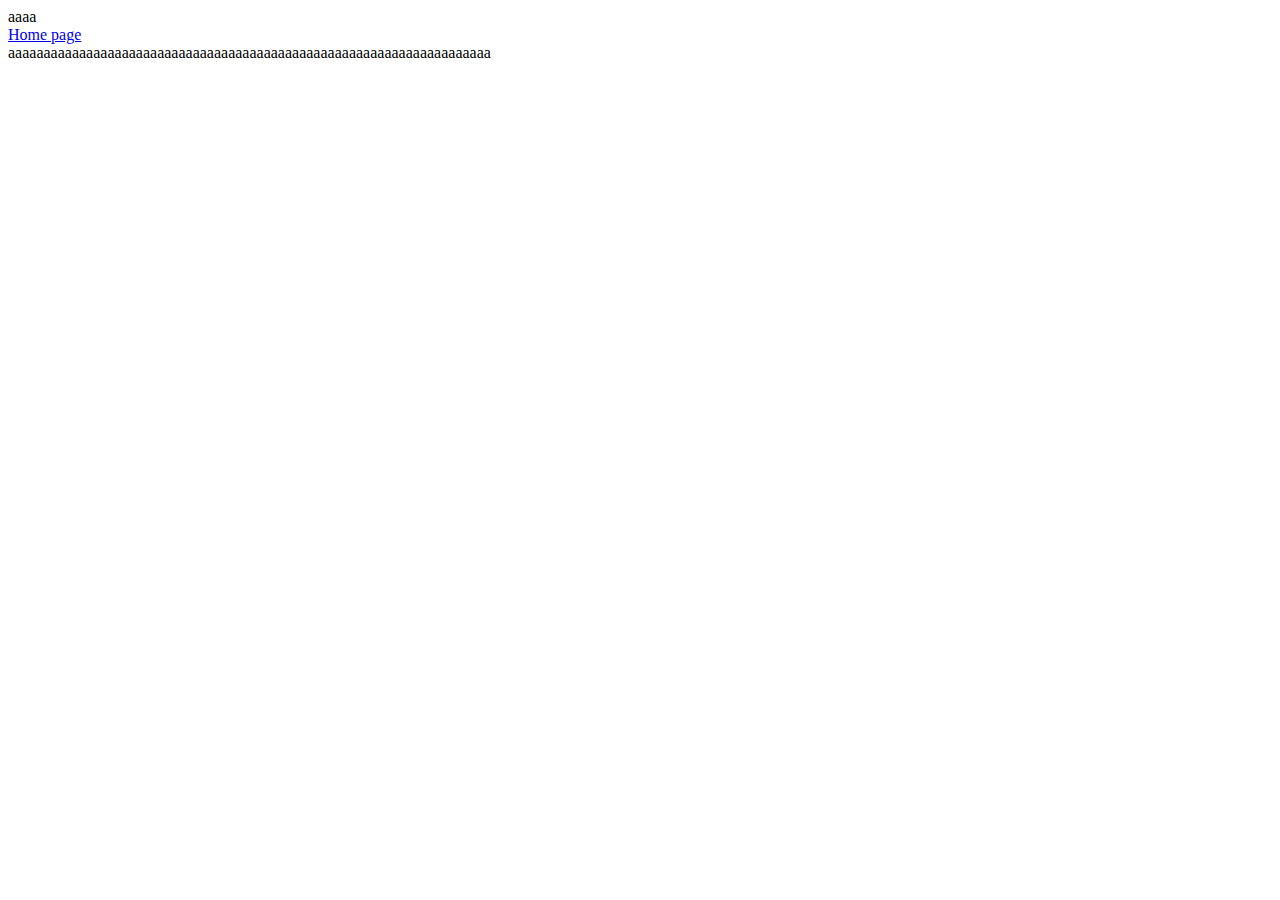
<file: about_us.html>
<!DOCTYPE html>
<html>
    <link rel="stylesheet" href="style.css"/>
<head>
    aaaa

</head>



 <body>
    <div>
        <a href="index.html">Home page</a>
    </div>
    aaaaaaaaaaaaaaaaaaaaaaaaaaaaaaaaaaaaaaaaaaaaaaaaaaaaaaaaaaaaaaaaaaaa

 </body>

</html>
</file>
<file: style.css>
.titolo{
            color: rgb(0,0, 255); 
            background-color:rgb(0, 255, 21); 
            border-radius:5px; 
            text-align:center; 
            font-size:50px"
        }

        .titolo_verde{
            color: rgb(0,255, 0); 
            background-color:red; 
            border-radius:5px; 
            text-align:center; 
            font-size:50px"
        }
</file>
